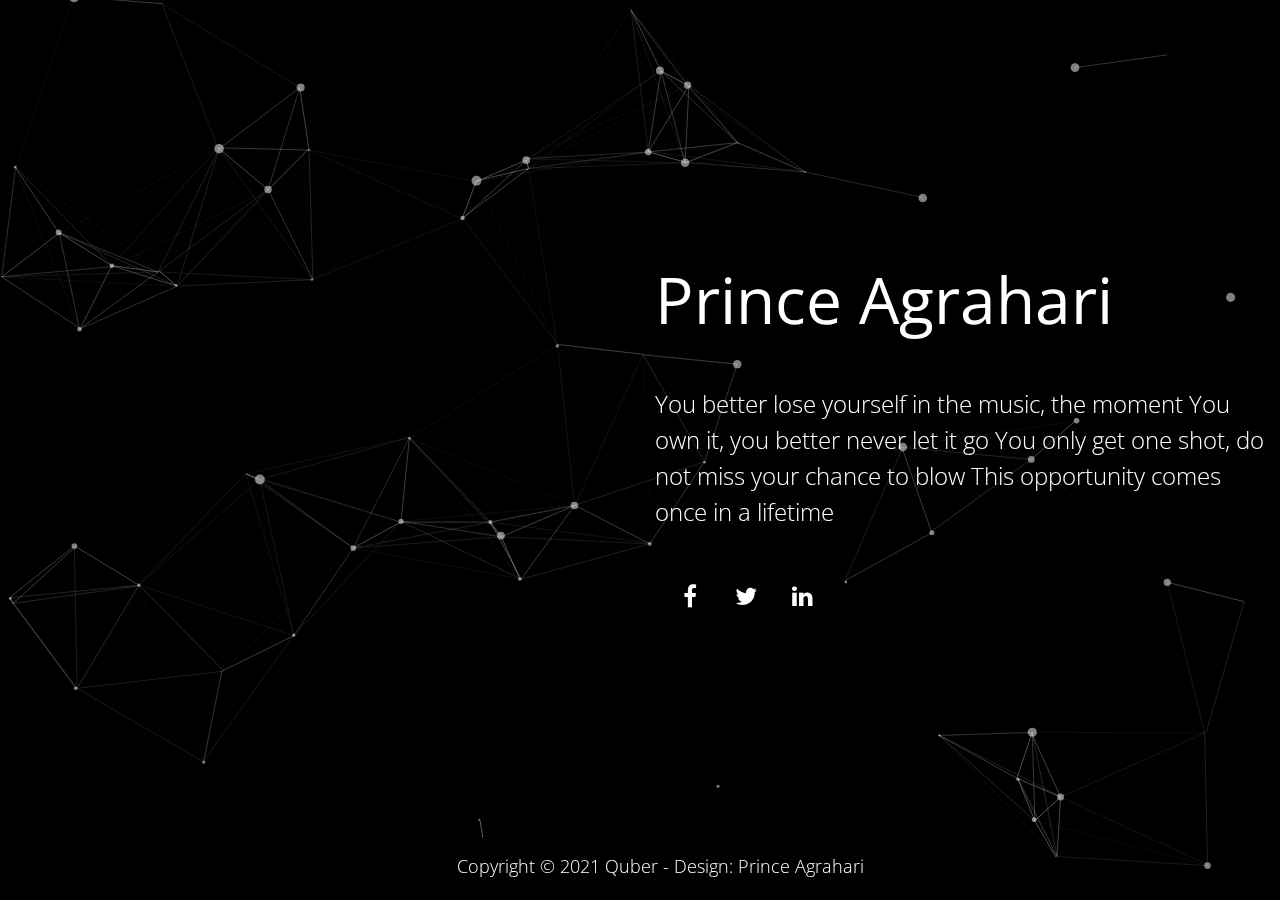
<file: index1.html>
<!DOCTYPE html>
<html>

<head>
    <meta charset="utf-8">
    <meta http-equiv="X-UA-Compatible" content="IE=edge">
    <meta name="viewport" content="width=device-width, initial-scale=1">

    <title>Prince Agrahari</title>

    <link rel="stylesheet" href="https://fonts.googleapis.com/css?family=Open+Sans:300,400">
    <link rel="stylesheet" href="css/font-awesome.min.css">
    <link rel="stylesheet" href="css/bootstrap.min.css">
    <link rel="stylesheet" href="css/demo.css" />
    <link rel="stylesheet" href="css/Tstyle.css">

    <script type="text/javascript" src="js/modernizr.custom.86080.js"></script>

</head>

<body>

    <div id="particles-js"></div>

    <ul class="cb-slideshow">
        <li></li>
        <li></li>
        <li></li>
        <li></li>
        <li></li>
        <li></li>
    </ul>

    <div class="container-fluid">
        <div class="row cb-slideshow-text-container ">
            <div class="tm-content col-xl-6 col-sm-8 col-xs-8 ml-auto section">
                <header class="mb-5">
                    <h1>Prince Agrahari</mh1>
                </header>
                <P class="mb-5">You better lose yourself in the music, the moment
                    You own it, you better never let it go
                    You only get one shot, do not miss your chance to blow
                    This opportunity comes once in a lifetime</P>



                <div class="tm-social-icons-container text-xs-center">
                    <a href="https://facebook.com/prince.agrahari.75873708" class="tm-social-link"><i class="fa fa-facebook"></i></a>
                    <a href="https://twitter.com/PrinceMargaret_" class="tm-social-link"><i class="fa fa-twitter"></i></a>
                    <a href="https://www.linkedin.com/in/prince-agrahari-a3015b202/" class="tm-social-link"><i class="fa fa-linkedin"></i></a>
                </div>

            </div>
        </div>
        <div class="footer-link">
            <p>Copyright © 2021 Quber

                - Design: Prince Agrahari </p>
        </div>
    </div>
</body>

<script type="text/javascript" src="js/particles.js"></script>
<script type="text/javascript" src="js/app.js"></script></html>
</file>
<file: css/demo.css>
@font-face {
    font-family: 'BebasNeueRegular';
    src: url('fonts/BebasNeue-webfont.eot');
    src: url('fonts/BebasNeue-webfont.eot?#iefix') format('embedded-opentype'),
         url('fonts/BebasNeue-webfont.woff') format('woff'),
         url('fonts/BebasNeue-webfont.ttf') format('truetype'),
         url('fonts/BebasNeue-webfont.svg#BebasNeueRegular') format('svg');
    font-weight: normal;
    font-style: normal;
}
/* CSS reset */
body,div,dl,dt,dd,ul,ol,li,h1,h2,h3,h4,h5,h6,pre,form,fieldset,input,textarea,p,blockquote,th,td { 
	margin:0;
	padding:0;
}
html,body {
	margin:0;
	padding:0;
}
table {
	border-collapse:collapse;
	border-spacing:0;
}
fieldset,img { 
	border:0;
}
input{
	border:1px solid #b0b0b0;
	padding:3px 5px 4px;
	color:#979797;
	width:190px;
}
address,caption,cite,code,dfn,th,var {
	font-style:normal;
	font-weight:normal;
}
ol,ul {
	list-style:none;
}
caption,th {
	text-align:left;
}
h1,h2,h3,h4,h5,h6 {
	font-size:100%;
	font-weight:normal;
}
q:before,q:after {
	content:'';
}
abbr,acronym { border:0;
}
/* General Demo Style */
body{
	font-family: Constantia, Palatino, "Palatino Linotype", "Palatino LT STD", Georgia, serif;
	background: #000;
	font-weight: 400;
	font-size: 15px;
	color: #aa3e03;
	overflow-y: scroll;
	overflow-x: hidden;
}
.ie7 body{
	overflow:hidden;
}
a{
	color: #333;
	text-decoration: none;
}
.container{
	position: relative;	
}
.clr{
	clear: both;
}
.container > header{
	padding: 30px 30px 10px 20px;
	margin: 0px 20px 10px 20px;
	position: relative;
	display: block;
	text-shadow: 1px 1px 1px rgba(0,0,0,0.2);
    text-align: left;
}
.container > header h1{
	font-family: 'BebasNeueRegular', 'Arial Narrow', Arial, sans-serif;
	font-size: 35px;
	line-height: 35px;
	position: relative;
	font-weight: 400;
	color: #fff;
	text-shadow: 1px 1px 1px rgba(0,0,0,0.3);
    padding: 0px 0px 5px 0px;
}
.container > header h1 span{

}
.container > header h2, p.info{
	font-size: 16px;
	font-style: italic;
	color: #f8f8f8;
	text-shadow: 1px 1px 1px rgba(0,0,0,0.6);
}
/* Header Style */
.codrops-top{
	font-family: Arial, sans-serif;
	line-height: 24px;
	font-size: 11px;
	width: 100%;
	background: #000;
	opacity: 0.9;
	text-transform: uppercase;
	z-index: 9999;
	position: relative;
	-moz-box-shadow: 1px 0px 2px #000;
	-webkit-box-shadow: 1px 0px 2px #000;
	box-shadow: 1px 0px 2px #000;
}
.codrops-top a{
	padding: 0px 10px;
	letter-spacing: 1px;
	color: #ddd;
	display: block;
	float: left;
}
.codrops-top a:hover{
	color: #fff;
}
.codrops-top span.right{
	float: right;
}
.codrops-top span.right a{
	float: none;
	display: inline;
}

p.codrops-demos{
	display: block;
	padding: 15px 0px;
}
p.codrops-demos a,
p.codrops-demos a.current-demo,
p.codrops-demos a.current-demo:hover{
    display: inline-block;
	border: 1px solid #6d0019;
	padding: 4px 10px 3px;
	font-size: 13px;
	line-height: 18px;
	margin: 2px 3px;
	font-weight: 800;
	-webkit-box-shadow: 0px 1px 1px rgba(0,0,0,0.1);
	-moz-box-shadow:0px 1px 1px rgba(0,0,0,0.1);
	box-shadow: 0px 1px 1px rgba(0,0,0,0.1);
	color:#fff;
	-webkit-border-radius: 5px;
	-moz-border-radius: 5px;
	border-radius: 5px;
	background: #a90329;
	background: -moz-linear-gradient(top, #a90329 0%, #8f0222 44%, #6d0019 100%);
	background: -webkit-gradient(linear, left top, left bottom, color-stop(0%,#a90329), color-stop(44%,#8f0222), color-stop(100%,#6d0019));
	background: -webkit-linear-gradient(top, #a90329 0%,#8f0222 44%,#6d0019 100%);
	background: -o-linear-gradient(top, #a90329 0%,#8f0222 44%,#6d0019 100%);
	background: -ms-linear-gradient(top, #a90329 0%,#8f0222 44%,#6d0019 100%);
	background: linear-gradient(top, #a90329 0%,#8f0222 44%,#6d0019 100%);
}
p.codrops-demos a:hover{
	background: #6d0019;
}
p.codrops-demos a:active{
	background: #6d0019;
	background: -moz-linear-gradient(top, #6d0019 0%, #8f0222 56%, #a90329 100%);
	background: -webkit-gradient(linear, left top, left bottom, color-stop(0%,#6d0019), color-stop(56%,#8f0222), color-stop(100%,#a90329));
	background: -webkit-linear-gradient(top, #6d0019 0%,#8f0222 56%,#a90329 100%);
	background: -o-linear-gradient(top, #6d0019 0%,#8f0222 56%,#a90329 100%);
	background: -ms-linear-gradient(top, #6d0019 0%,#8f0222 56%,#a90329 100%);
	background: linear-gradient(top, #6d0019 0%,#8f0222 56%,#a90329 100%);
	-webkit-box-shadow: 0px 1px 1px rgba(255,255,255,0.9);
	-moz-box-shadow:0px 1px 1px rgba(255,255,255,0.9);
	box-shadow: 0px 1px 1px rgba(255,255,255,0.9);
}
p.codrops-demos a.current-demo,
p.codrops-demos a.current-demo:hover{
	color: #A5727D;
	background: #6d0019;
}
/* Media Queries */
@media screen and (max-width: 767px) {
	.container > header{
		text-align: center;
	}
	p.codrops-demos {
		position: relative;
		top: auto;
		left: auto;
	}
}
</file>
<file: css/Tstyle.css>
body {
	font-family: 'Open Sans', Helvetica, Arial, sans-serif;
	font-size: 24px;
	font-weight: 300;
	overflow-x: hidden;
	
}

a, button {
	transition: all 0.3s ease;
	color: #FFFFFF;
}

button:focus {
    outline: none;
}

a:hover {
	color: #FFFF00;
	text-decoration: underline;
}
a:focus {
	text-decoration: none;
	outline: none;
}

h1 {
	color: #FFFFFF;
	font-size: 4rem;	
}

p {
	color: #FFFFFF;	
}

#particles-js {
    position: absolute;
    top: 0;
    left: 0;
    z-index: 1000;
    width: 100%;
    height: 99%;
}

.cb-slideshow-text-container {
    height: 100vh;
    display: flex;
    align-items: center;
}

.tm-content {
    z-index: 1001;
}

.form-control::-webkit-input-placeholder { /* Chrome/Opera/Safari */
  color: white;
}
.form-control::-moz-placeholder { /* Firefox 19+ */
  color: white;
}
.form-control:-ms-input-placeholder { /* IE 10+ */
  color: white;
}
.form-control:-moz-placeholder { /* Firefox 18- */
  color: white;
}

.form-control::placeholder {
    color: white;
}

.form-control {  
    color: #FFFFFF;
    border-radius: .5rem;
    background-color: transparent;
    border: 1px solid #FFFFFF;
    padding-top: 10px;
    padding-bottom: 10px;
    font-size: 1.4rem;
    font-weight: 300;
    padding: 0.75rem 1.2rem;
}

.form-section {  
    color: #FFFFFF;
    background-color: transparent;
    margin-bottom: 100px;
    
}

.contact_email {
	color: #FFFFFF;
}
.tm-btn-subscribe {
	background-color: #006699;
	border-radius: .5rem;
    border-color: white;
	padding: 0.75rem 1.6rem;
    font-weight: 300;
    font-size: 1.4rem;
    cursor: pointer;
}

.tm-btn-subscribe:hover {
    background-color: #055278;
}

.tm-social-icons-container {
    margin: 10px;
}

.tm-social-link {
    border-color: #FFFFFF;
    color: black;
    display: inline-block;
    width: 50px;
    height: 50px;
    text-align: center;
}

.fa {
    color: #FFFFFF;
}

.footer-link {
    margin: 20px;
	font-size: 18px;
    position: absolute;
    bottom: 0;
    left: 0;
    color: white;
    text-align:center;
    width:100%;
    z-index: 1001;
}

/* Animation */
.cb-slideshow,
.cb-slideshow:after {
    position: fixed;
    width: 100%;
    height: 100%;
    top: 0px;
    left: 0px;
    z-index: 0;
}

.cb-slideshow li {
    width: 100%;
    height: 100%;
    position: absolute;
    top: 0px;
    left: 0px;
    color: transparent;
    background-size: cover;
    background-position: 50% 50%;
    background-repeat: none;
    opacity: 0;
    z-index: 0;
    -webkit-backface-visibility: hidden;
    -webkit-animation: imageAnimation 72s linear infinite 0s;
    -moz-animation: imageAnimation 72s linear infinite 0s;
    -o-animation: imageAnimation 72s linear infinite 0s;
    -ms-animation: imageAnimation 72s linear infinite 0s;
    animation: imageAnimation 72s linear infinite 0s;

}


.cb-slideshow li:nth-child(1) { 
    background-image: url(../img/letter_bg_01.jpg)
}
.cb-slideshow li:nth-child(2) { 
    background-image: url(../img/letter_bg_02.jpg);
    -webkit-animation-delay: 12s;
    -moz-animation-delay: 12s;
    -o-animation-delay: 12s;
    -ms-animation-delay: 12s;
    animation-delay: 12s; 
}
.cb-slideshow li:nth-child(3) { 
    background-image: url(../img/letter_bg_03.jpg);
    -webkit-animation-delay: 24s;
    -moz-animation-delay: 24s;
    -o-animation-delay: 24s;
    -ms-animation-delay: 24s;
    animation-delay: 24s; 
}
.cb-slideshow li:nth-child(4) { 
    background-image: url(../img/letter_bg_01.jpg);
    animation-delay: 36s; 
}
.cb-slideshow li:nth-child(5) { 
    background-image: url(../img/letter_bg_02.jpg);
    animation-delay: 48s; 
}
.cb-slideshow li:nth-child(6) { 
    background-image: url(../img/letter_bg_03.jpg);
    animation-delay: 60s; 
}


@keyframes imageAnimation { 
	0% {
	    opacity: 0;
	    animation-timing-function: ease-in;
	}
	8% {
	    opacity: 1;
	    transform: scale(1.15);
	    animation-timing-function: ease-out;
	}
	17% {
	    opacity: 1;
	    transform: scale(1.20);
	}
	25% {
	    opacity: 0;
	    transform: scale(1.40);
	}
	100% { opacity: 0 }
}


@media screen and (max-width: 1140px) { 
    .cb-slideshow li div h3 { font-size: 140px }
}
@media screen and (max-width: 600px) { 
    .cb-slideshow li div h3 { font-size: 80px }
	.tm-content {
		margin-top: 80px;
	}
}

@media screen and (max-width: 576px) { 
    .cb-slideshow li div h3 { font-size: 80px }
	
	.tm-btn-subscribe {
		margin-top: 20px;
	}
}
</file>
